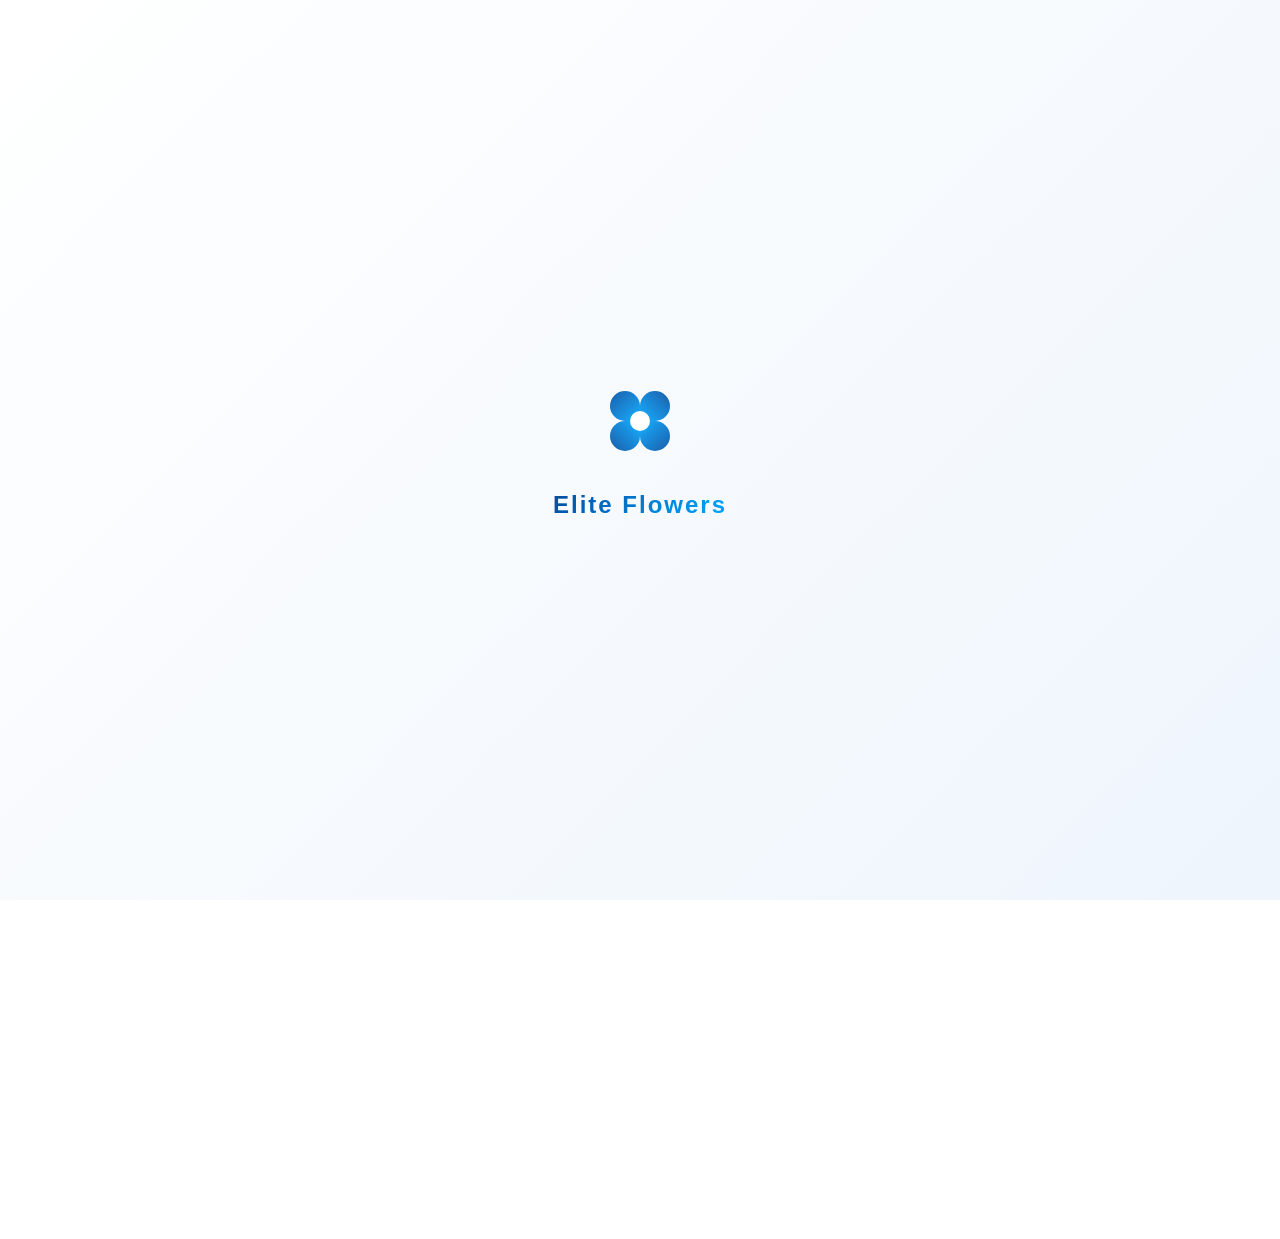
<file: cart.html>
<!DOCTYPE html>
<html lang="ro">
<head>
    <meta charset="UTF-8">
    <meta name="viewport" content="width=device-width, initial-scale=1.0">
    <title>Coșul meu | Elite Flowers</title>
    <link rel="stylesheet" href="style.css">
</head>
<body>
    <div id="preloader">
        <div class="flower-loader">
            <div class="petal"></div>
            <div class="petal"></div>
            <div class="petal"></div>
            <div class="petal"></div>
            <div class="center-dot"></div>
        </div>
        <h2 class="loader-text">Elite Flowers</h2>
    </div>

    <div id="content-wrapper">
        <header id="main-header">
            <div class="logo">Elite Flowers</div>
            
            <div class="hamburger" id="hamburger">
                <span></span>
                <span></span>
                <span></span>
            </div>

            <nav id="nav-menu">
                <ul>
                    <li><a href="index.html" class="nav-link">Acasă</a></li>
                    <li><a href="about.html" class="nav-link">Despre Noi</a></li>
                    <li><a href="shop.html" class="nav-link">Magazin</a></li>
                    <li><a href="cart.html" class="nav-link active">Coș</a></li>
                    <li><a href="#contact" class="nav-link cta-nav">Contact</a></li>
                </ul>
            </nav>
        </header>

        <main>
            <section class="cart-section hidden">
                <div class="cart-header-badge">
                    <span class="badge-pulse"></span> Procesare Comandă securizată (256-bit SSL)
                </div>
                <h1 class="section-title">Coșul tău de cumpărături</h1>

                <div class="cart-container">
                    <!-- Lista de produse (Tech Card Layout) -->
                    <div class="cart-items">
                        <div class="cart-table-wrapper">
                            <table class="cart-table">
                                <thead>
                                    <tr>
                                        <th>Aranjament</th>
                                        <th>Preț Unitar</th>
                                        <th>Cantitate</th>
                                        <th>Subtotal</th>
                                        <th>Acțiune</th>
                                    </tr>
                                </thead>
                                <tbody>
                                    <!-- Randurile sunt generate dinamic din cart.js -->
                                </tbody>
                            </table>
                        </div>

                        <div class="cart-actions">
                            <a href="shop.html" class="back-to-shop-btn">
                                <svg width="18" height="18" viewBox="0 0 24 24" fill="none" stroke="currentColor" stroke-width="2"><line x1="19" y1="12" x2="5" y2="12"></line><polyline points="12 19 5 12 12 5"></polyline></svg>
                                Înapoi la Magazin
                            </a>
                            <button class="clear-cart-btn">
                                <svg width="16" height="16" viewBox="0 0 24 24" fill="none" stroke="currentColor" stroke-width="2"><polyline points="3 6 5 6 21 6"></polyline><path d="M19 6v14a2 2 0 0 1-2 2H7a2 2 0 0 1-2-2V6m3 0V4a2 2 0 0 1 2-2h4a2 2 0 0 1 2 2v2"></path></svg>
                                Golește Coșul
                            </button>
                        </div>
                    </div>

                    <!-- Panel Sumar Comandă -->
                    <div class="cart-summary tech-glass">
                        <div class="summary-header">
                            <h2>Sumar Comandă</h2>
                            <span class="tech-tag">LIVE</span>
                        </div>
                        
                        <div class="summary-details">
                            <div class="summary-row">
                                <span>Valoare produse:</span>
                                <span class="subtotal-val">0 MDL</span>
                            </div>
                            
                            <div class="summary-row">
                                <span>Livrare Express (Chișinău):</span>
                                <span class="shipping-val">0 MDL</span>
                            </div>

                            <div class="promo-box">
                                <div class="promo-input-group">
                                    <input type="text" placeholder="Cod Promoțional (ex: ELITE10)" class="promo-input">
                                    <button class="apply-promo">Aplică</button>
                                </div>
                            </div>

                            <div class="summary-divider"></div>

                            <div class="summary-row total-row">
                                <span>Total de plată:</span>
                                <span class="grand-total-val">0 MDL</span>
                            </div>
                        </div>

                        <a href="checkout.html" class="checkout-link">
                            <button class="cta-btn checkout-btn">
                                Spre Finalizare
                                <svg width="18" height="18" viewBox="0 0 24 24" fill="none" stroke="currentColor" stroke-width="2"><line x1="5" y1="12" x2="19" y2="12"></line><polyline points="12 5 19 12 12 19"></polyline></svg>
                            </button>
                        </a>

                        <div class="tech-guarantees">
                            <div class="guarantee-item">🔒 Plată Securizată</div>
                            <div class="guarantee-item">⚡ Livrare în ~2 ore</div>
                        </div>
                    </div>
                </div>

                <!-- Stare Coș Gol -->
                <div class="empty-cart-message tech-glass" style="display: none;">
                    <div class="empty-icon-glow"></div>
                    <h2>Coșul tău este gol</h2>
                    <p>Nu ai adăugat încă niciun aranjament floral în coșul tău de cumpărături.</p>
                    <br>
                    <br>
                    <a href="shop.html"><button class="cta-btn">Explorează Magazinul</button></a>
                </div>
            </section>
        </main>

        <footer class="main-footer" id="contact">
            <div class="footer-content">
                <div class="footer-section brand-info">
                    <h2 class="footer-logo">Elite Flowers</h2>
                    <p>Aducem frumusețea naturii mai aproape de tine prin aranjamente florale create cu pasiune și atenție la detalii.</p>
                </div>
                
                <div class="footer-section links">
                    <h3>Navigare Rapidă</h3>
                    <ul>
                        <li><a href="index.html">Acasă</a></li>
                        <li><a href="about.html">Despre Noi</a></li>
                        <li><a href="shop.html">Magazin</a></li>
                        <li><a href="cart.html">Coș</a></li>
                        <li><a href="#">Termeni și Condiții</a></li>
                    </ul>
                </div>
                
                <div class="footer-section contact-info">
                    <h3>Contact</h3>
                    <p><span>📞</span> +373 (76) 047 079</p>
                    <p><span>✉️</span> elite.flowers.company@gmail.com</p>
                    <p><span>📍</span> Strada Mitropolit Gavriil Bănulescu-Bodoni 59, MD-2005, Chișinău, Moldova</p>
                </div>
            </div>
            
            <div class="footer-bottom">
                <p>&copy; 2026 Elite Flowers. Toate drepturile rezervate.</p>
            </div>
        </footer>
    </div>

    <script src="cart.js"></script>
    <script src="script.js"></script>
</body>
</html>
</file>
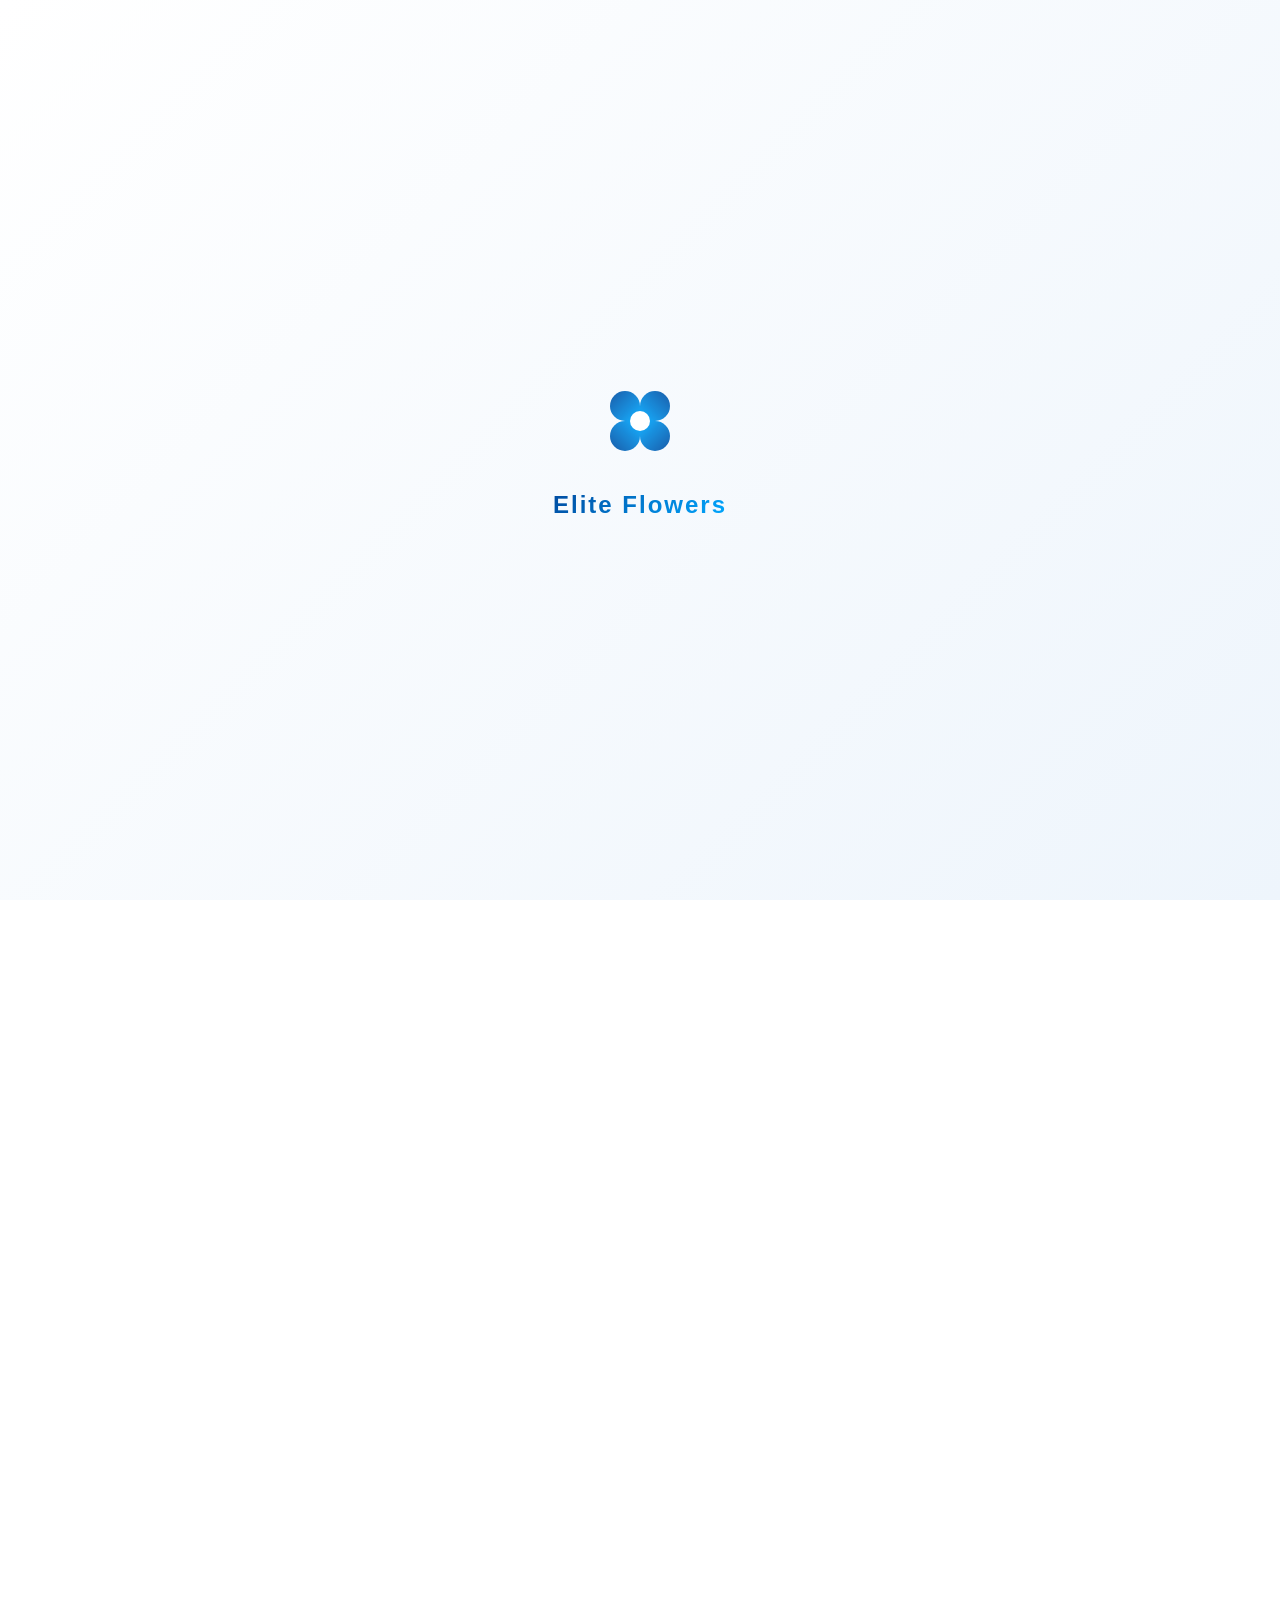
<file: checkout.html>
<!DOCTYPE html>
<html lang="ro">
<head>
    <meta charset="UTF-8">
    <meta name="viewport" content="width=device-width, initial-scale=1.0">
    <title>Finalizare Comandă | Elite Flowers</title>
    <link rel="stylesheet" href="style.css">
</head>
<body>
    <div id="preloader">
        <div class="flower-loader">
            <div class="petal"></div>
            <div class="petal"></div>
            <div class="petal"></div>
            <div class="petal"></div>
            <div class="center-dot"></div>
        </div>
        <h2 class="loader-text">Elite Flowers</h2>
    </div>

    <div id="content-wrapper">
        <header id="main-header">
            <div class="logo">Elite Flowers</div>
            
            <div class="hamburger" id="hamburger">
                <span></span>
                <span></span>
                <span></span>
            </div>

            <nav id="nav-menu">
                <ul>
                    <li><a href="index.html" class="nav-link">Acasă</a></li>
                    <li><a href="about.html" class="nav-link">Despre Noi</a></li>
                    <li><a href="shop.html" class="nav-link">Magazin</a></li>
                    <li><a href="cart.html" class="nav-link">Coș</a></li>
                    <li><a href="#contact" class="nav-link cta-nav">Contact</a></li>
                </ul>
            </nav>
        </header>

        <main>
            <section class="checkout-section hidden">
                <div class="cart-header-badge">
                    <span class="badge-pulse"></span> Checkout Securizat (256-Bit SSL Encryption)
                </div>
                <h1 class="section-title">Finalizare Comandă</h1>

                <div class="checkout-container">
                    <!-- Formular Date Livrare & Plată -->
                    <form id="checkout-form" class="checkout-form tech-glass">
                        <div class="form-step">
                            <h2 class="step-title"><span>1</span> Date de Contact & Livrare</h2>
                            <div class="form-grid">
                                <div class="form-group">
                                    <label for="fullname">Nume și Prenume *</label>
                                    <input type="text" id="fullname" placeholder="ex: Ion Popescu" required>
                                </div>
                                <div class="form-group">
                                    <label for="phone">Număr Telefon *</label>
                                    <input type="tel" id="phone" placeholder="ex: +373 60 000 000" required>
                                </div>
                                <div class="form-group full-width">
                                    <label for="email">Adresă Email *</label>
                                    <input type="email" id="email" placeholder="ex: client@gmail.com" required>
                                </div>
                                <div class="form-group full-width">
                                    <label for="address">Adresă de Livrare (Chișinău / Suburbii) *</label>
                                    <input type="text" id="address" placeholder="Strada, Număr, Bloc, Ap." required>
                                </div>
                                <div class="form-group full-width">
                                    <label for="notes">Mențiuni / Card de felicitare (Opțional)</label>
                                    <textarea id="notes" rows="3" placeholder="Scrie mesajul pe care dorești să îl atașăm buchetului..."></textarea>
                                </div>
                            </div>
                        </div>

                        <div class="form-step">
                            <h2 class="step-title"><span>2</span> Metodă de Plată</h2>
                            <div class="payment-options">
                                <label class="payment-card active">
                                    <input type="radio" name="payment" value="card" checked>
                                    <div class="payment-info">
                                        <span class="pay-title">💳 Plată Online cu Cardul</span>
                                        <span class="pay-desc">Securizat prin Visa / Mastercard</span>
                                    </div>
                                </label>
                                <label class="payment-card">
                                    <input type="radio" name="payment" value="cash">
                                    <div class="payment-info">
                                        <span class="pay-title">💵 Numerar la Livrare</span>
                                        <span class="pay-desc">Achită curierului la primirea florilor</span>
                                    </div>
                                </label>
                            </div>
                        </div>

                        <button type="submit" class="cta-btn place-order-btn">
                            Plasează Comanda
                            <svg width="20" height="20" viewBox="0 0 24 24" fill="none" stroke="currentColor" stroke-width="2"><line x1="5" y1="12" x2="19" y2="12"></line><polyline points="12 5 19 12 12 19"></polyline></svg>
                        </button>
                    </form>

                    <!-- Sumar Produse din Coș -->
                    <div class="checkout-summary tech-glass">
                        <div class="summary-header">
                            <h2>Produsele Tale</h2>
                            <a href="cart.html" class="edit-cart-link">Editează</a>
                        </div>

                        <div id="checkout-items-list" class="checkout-items-list">
                            <!-- Inserat dinamic prin JavaScript -->
                        </div>

                        <div class="summary-divider"></div>

                        <div class="summary-details">
                            <div class="summary-row">
                                <span>Subtotal:</span>
                                <span id="checkout-subtotal">0 MDL</span>
                            </div>
                            <div class="summary-row">
                                <span>Livrare:</span>
                                <span id="checkout-shipping">50 MDL</span>
                            </div>
                            <div class="summary-divider"></div>
                            <div class="summary-row total-row">
                                <span>Total de Plată:</span>
                                <span id="checkout-grand-total">0 MDL</span>
                            </div>
                        </div>
                    </div>
                </div>
            </section>
        </main>

        <footer class="main-footer" id="contact">
            <div class="footer-content">
                <div class="footer-section brand-info">
                    <h2 class="footer-logo">Elite Flowers</h2>
                    <p>Aducem frumusețea naturii mai aproape de tine prin aranjamente florale create cu pasiune și atenție la detalii.</p>
                </div>
                
                <div class="footer-section links">
                    <h3>Navigare Rapidă</h3>
                    <ul>
                        <li><a href="index.html">Acasă</a></li>
                        <li><a href="about.html">Despre Noi</a></li>
                        <li><a href="shop.html">Magazin</a></li>
                        <li><a href="cart.html">Coș</a></li>
                        <li><a href="#">Termeni și Condiții</a></li>
                    </ul>
                </div>
                
                <div class="footer-section contact-info">
                    <h3>Contact</h3>
                    <p><span>📞</span> +373 (76) 047 079</p>
                    <p><span>✉️</span> elite.flowers.company@gmail.com</p>
                    <p><span>📍</span> Strada Mitropolit Gavriil Bănulescu-Bodoni 59, MD-2005, Chișinău, Moldova</p>
                </div>
            </div>
            
            <div class="footer-bottom">
                <p>&copy; 2026 Elite Flowers. Toate drepturile rezervate.</p>
            </div>
        </footer>
    </div>

    <script src="cart.js"></script>
    <script src="checkout.js"></script>
    <script src="script.js"></script>
</body>
</html>
</file>
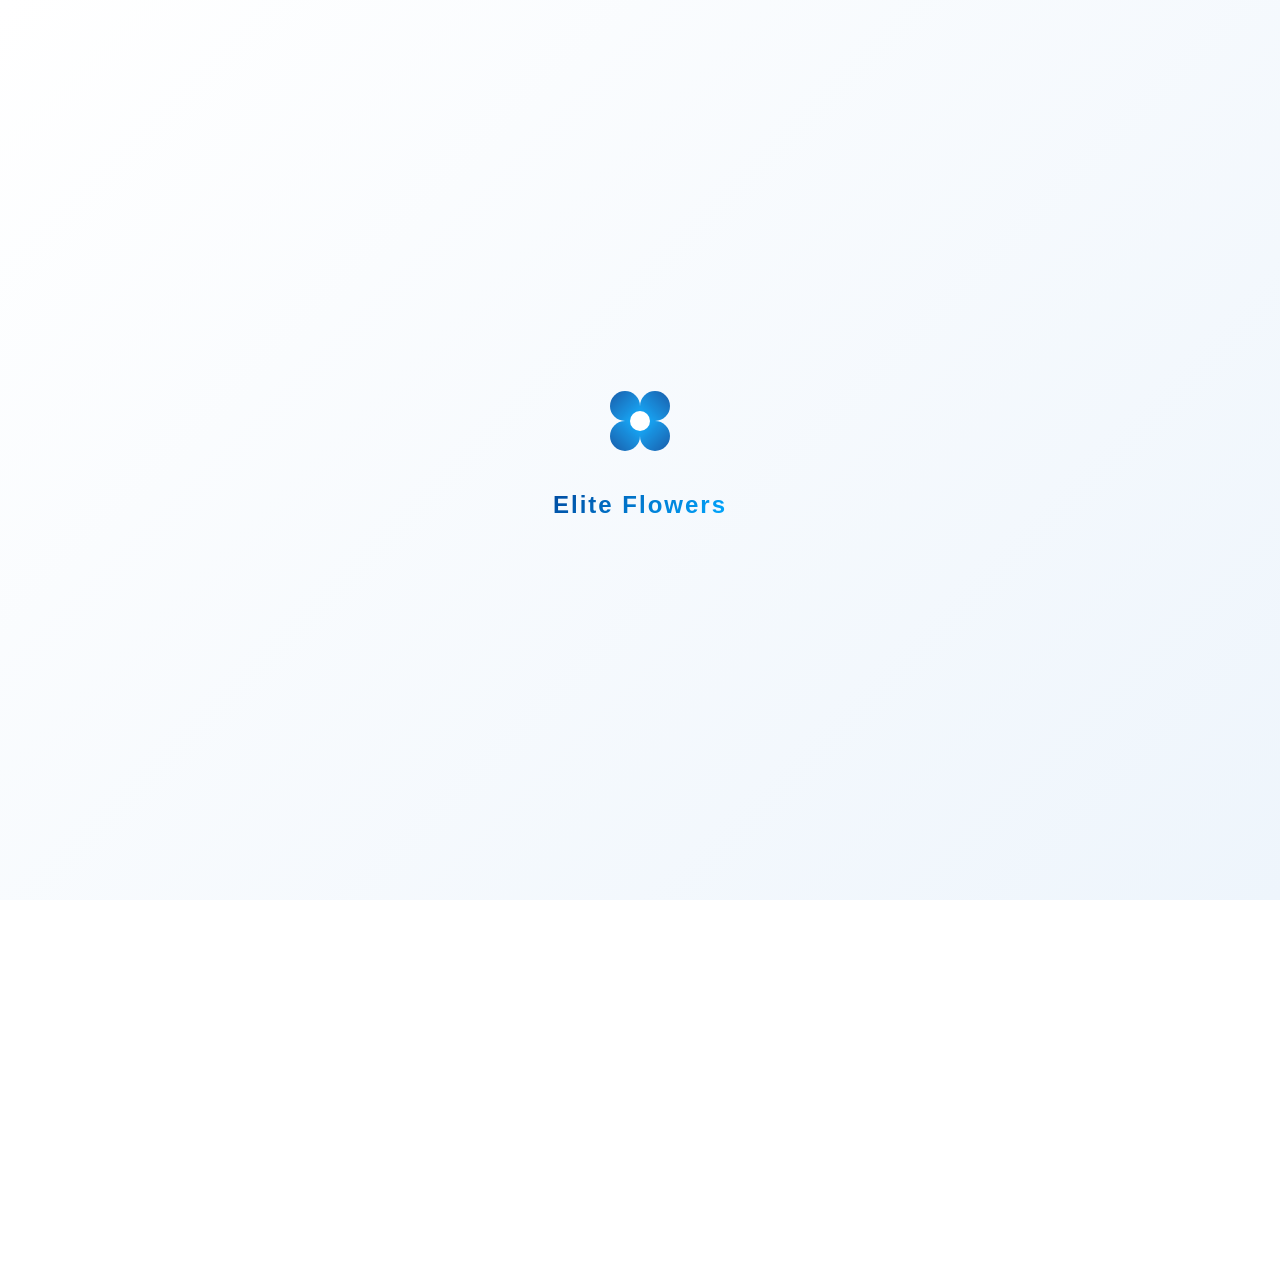
<file: product.html>
<!DOCTYPE html>
<html lang="ro">
<head>
    <meta charset="UTF-8">
    <meta name="viewport" content="width=device-width, initial-scale=1.0">
    <title>Detalii Produs - Elite Flowers</title>
    <link rel="stylesheet" href="style.css">
</head>
<body>
    <div id="preloader">
        <div class="flower-loader">
            <div class="petal"></div>
            <div class="petal"></div>
            <div class="petal"></div>
            <div class="petal"></div>
            <div class="center-dot"></div>
        </div>
        <h2 class="loader-text">Elite Flowers</h2>
    </div>

    <div id="content-wrapper">
        <header id="main-header">
            <div class="logo">Elite Flowers</div>
            
            <div class="hamburger" id="hamburger">
                <span></span>
                <span></span>
                <span></span>
            </div>

            <nav id="nav-menu">
                <ul>
                    <li><a href="index.html" class="nav-link">Acasă</a></li>
                    <li><a href="about.html" class="nav-link">Despre Noi</a></li>
                    <li><a href="shop.html" class="nav-link">Magazin</a></li>
                    <li><a href="cart.html" class="nav-link cta-nav">Coș</a></li>
                </ul>
            </nav>
        </header>

        <main>
            <section class="product-detail-section">
                <div class="product-detail-container hidden" id="product-detail">
                    <!-- Generat dinamic prin JavaScript -->
                </div>
            </section>
        </main>

        <footer class="main-footer" id="contact">
            <div class="footer-content">
                <div class="footer-section brand-info">
                    <h2 class="footer-logo">Elite Flowers</h2>
                    <p>Aducem frumusețea naturii mai aproape de tine prin aranjamente florale create cu pasiune și atenție la detalii.</p>
                </div>
                
                <div class="footer-section links">
                    <h3>Navigare Răpidă</h3>
                    <ul>
                        <li><a href="index.html">Acasă</a></li>
                        <li><a href="about.html">Despre Noi</a></li>
                        <li><a href="shop.html">Magazin</a></li>
                        <li><a href="#">Termeni și Condiții</a></li>
                    </ul>
                </div>
                
                <div class="footer-section contact-info">
                    <h3>Contact</h3>
                    <p><span>📞</span> +373 (76) 047 079</p>
                    <p><span>✉️</span> contact@eliteflowers.md</p>
                    <p><span>📍</span> Strada Mitropolit Gavriil Bănulescu-Bodoni 59, MD-2005, Chișinău, Moldova</p>
                </div>
            </div>
            
            <div class="footer-bottom">
                <p>&copy; 2026 Elite Flowers. Toate drepturile rezervate.</p>
            </div>
        </footer>
    </div>
<script src="cart.js"></script>
    <script src="product.js"></script>
    <script src="script.js"></script>
</body>
</html>
</file>
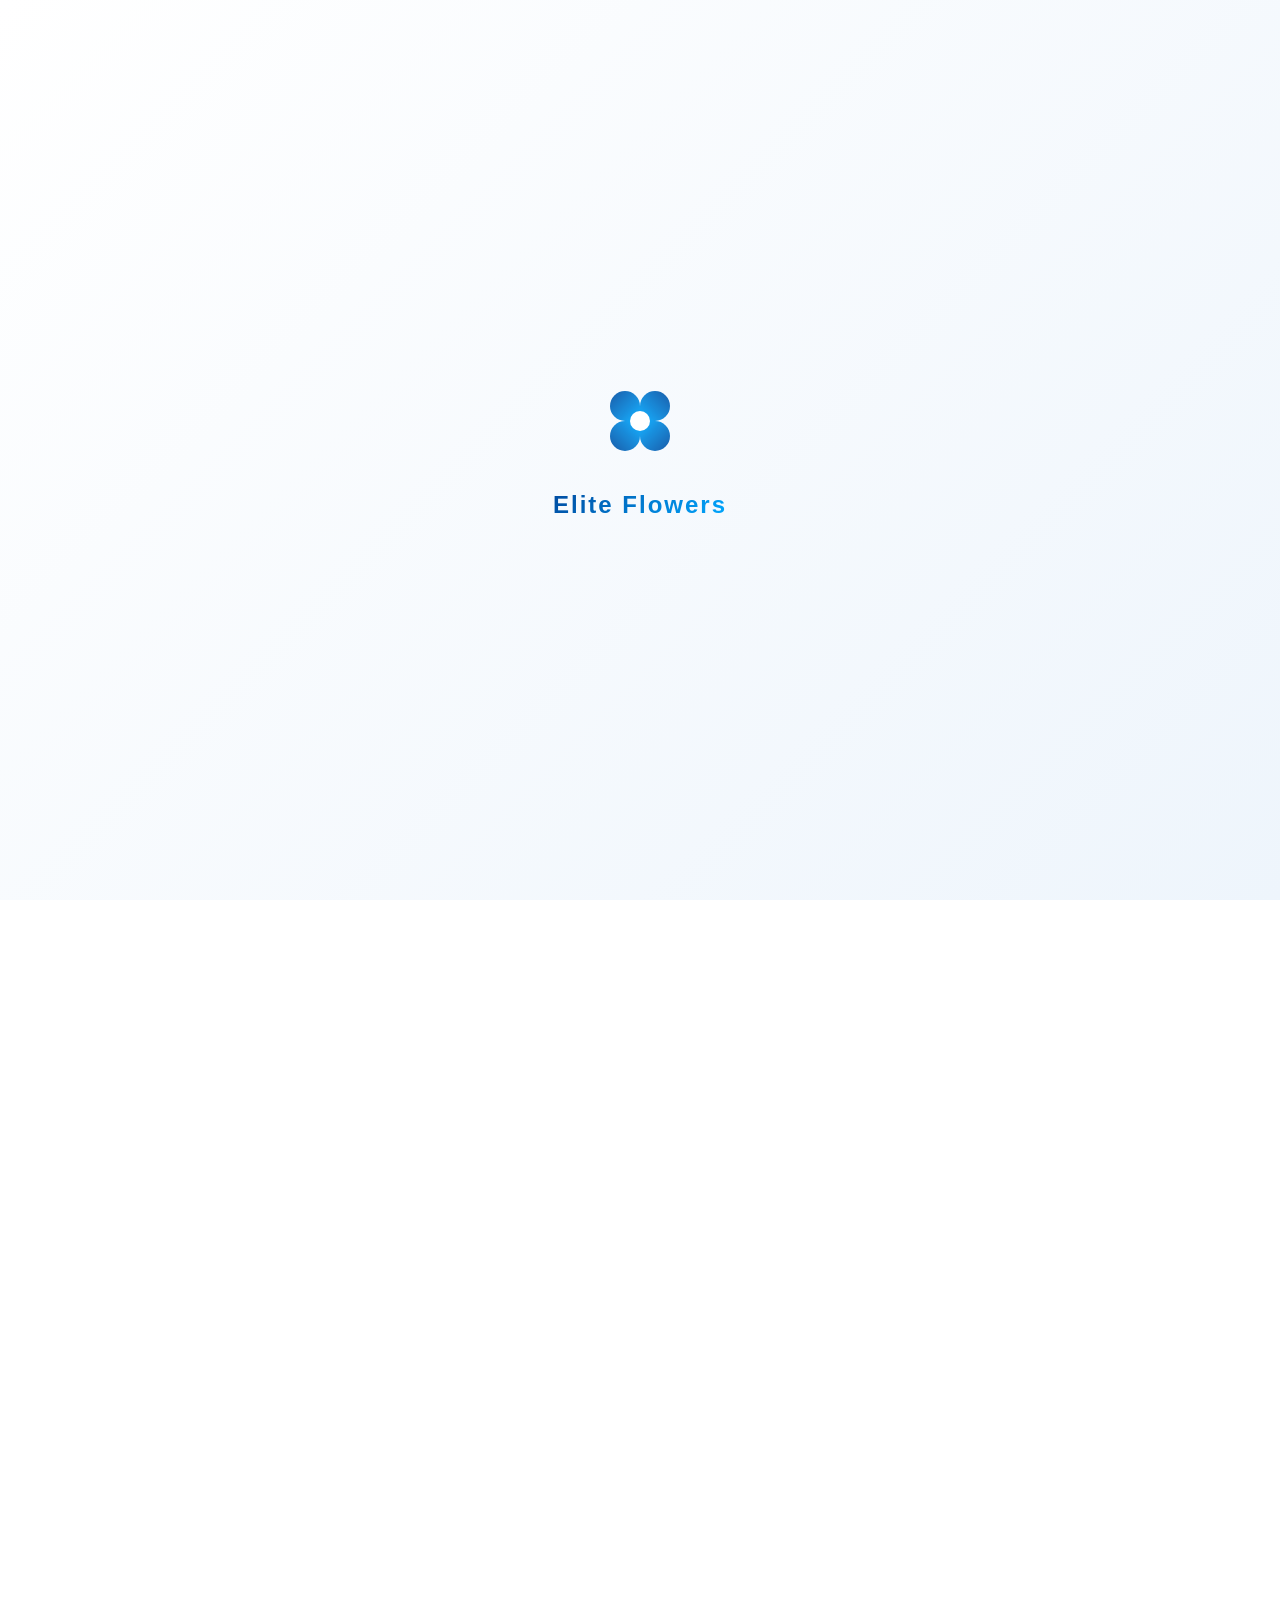
<file: shop.html>
<!DOCTYPE html>
<html lang="ro">
<head>
    <meta charset="UTF-8">
    <meta name="viewport" content="width=device-width, initial-scale=1.0">
    <title>Magazin - Elite Flowers</title>
    <link rel="stylesheet" href="style.css">
</head>
<body>
    <div id="preloader">
        <div class="flower-loader">
            <div class="petal"></div>
            <div class="petal"></div>
            <div class="petal"></div>
            <div class="petal"></div>
            <div class="center-dot"></div>
        </div>
        <h2 class="loader-text">Elite Flowers</h2>
    </div>

    <div id="content-wrapper">
        <header id="main-header">
            <div class="logo">Elite Flowers</div>
            
            <div class="hamburger" id="hamburger">
                <span></span>
                <span></span>
                <span></span>
            </div>

            <nav id="nav-menu">
                <ul>
                    <li><a href="index.html" class="nav-link">Acasă</a></li>
                    <li><a href="about.html" class="nav-link">Despre Noi</a></li>
                    <li><a href="shop.html" class="nav-link">Magazin</a></li>
                    <li><a href="cart.html" class="nav-link cta-nav">Coș</a></li>
                </ul>
            </nav>
        </header>

        <main>
            <section class="shop-header hidden">
                <h1>Colecția Noastră</h1>
                <p>Explorează cele 12 aranjamente florale exclusive create pentru orice ocazie.</p>
            </section>

            <section class="shop-section">
                <div class="products-grid" id="shop-products-grid">
                    <!-- Generat dinamic prin JavaScript -->
                </div>
            </section>
        </main>

        <footer class="main-footer" id="contact">
            <div class="footer-content">
                <div class="footer-section brand-info">
                    <h2 class="footer-logo">Elite Flowers</h2>
                    <p>Aducem frumusețea naturii mai aproape de tine prin aranjamente florale create cu pasiune și atenție la detalii.</p>
                </div>
                
                <div class="footer-section links">
                    <h3>Navigare Răpidă</h3>
                    <ul>
                        <li><a href="index.html">Acasă</a></li>
                        <li><a href="about.html">Despre Noi</a></li>
                        <li><a href="shop.html">Magazin</a></li>
                        <li><a href="#">Termeni și Condiții</a></li>
                    </ul>
                </div>
                
                <div class="footer-section contact-info">
                    <h3>Contact</h3>
                    <p><span>📞</span> +373 (76) 047 079</p>
                    <p><span>✉️</span> contact@eliteflowers.md</p>
                    <p><span>📍</span> Strada Mitropolit Gavriil Bănulescu-Bodoni 59, MD-2005, Chișinău, Moldova</p>
                </div>
            </div>
            
            <div class="footer-bottom">
                <p>&copy; 2026 Elite Flowers. Toate drepturile rezervate.</p>
            </div>
        </footer>
    </div>

    <script src="cart.js"></script>
    <script src="shop.js"></script>
    <script src="script.js"></script>
</body>
</body>
</html>
</file>
<file: style.css>
:root {
    --primary-blue: #004ba0;
    --secondary-blue: #00a8ff;
    --light-blue: #eef5fc;
    --white: #ffffff;
    --text-dark: #333333;
    --gradient-blue: linear-gradient(135deg, var(--primary-blue), var(--secondary-blue));
    --gradient-bg: linear-gradient(135deg, var(--white) 0%, var(--light-blue) 100%);
    --gradient-card: linear-gradient(145deg, #ffffff, #f4f9ff);
    --transition-speed: 0.8s;
}

* {
    margin: 0;
    padding: 0;
    box-sizing: border-box;
    font-family: 'Segoe UI', Tahoma, Geneva, Verdana, sans-serif;
}

body {
    background-color: var(--white);
    color: var(--text-dark);
    overflow-x: hidden;
}

/* Preloader */
#preloader {
    position: fixed;
    top: 0;
    left: 0;
    width: 100%;
    height: 100%;
    background: var(--gradient-bg);
    display: flex;
    flex-direction: column;
    justify-content: center;
    align-items: center;
    z-index: 9999;
    transition: opacity 0.8s ease-out, visibility 0.8s ease-out;
}

.flower-loader {
    position: relative;
    width: 80px;
    height: 80px;
    animation: rotateFlower 4s linear infinite;
}

.petal {
    position: absolute;
    width: 30px;
    height: 30px;
    background: var(--gradient-blue);
    border-radius: 50% 50% 0 50%;
    opacity: 0.9;
    animation: bloom 2s ease-in-out infinite alternate;
}

.petal:nth-child(1) { top: 10px; left: 10px; transform: rotate(0deg); }
.petal:nth-child(2) { top: 10px; right: 10px; transform: rotate(90deg); }
.petal:nth-child(3) { bottom: 10px; right: 10px; transform: rotate(180deg); }
.petal:nth-child(4) { bottom: 10px; left: 10px; transform: rotate(270deg); }

.center-dot {
    position: absolute;
    top: 50%;
    left: 50%;
    transform: translate(-50%, -50%);
    width: 20px;
    height: 20px;
    background-color: var(--white);
    border-radius: 50%;
    z-index: 2;
    box-shadow: 0 0 10px rgba(0, 168, 255, 0.3);
}

.loader-text {
    margin-top: 30px;
    font-size: 1.5rem;
    letter-spacing: 2px;
    background: var(--gradient-blue);
    -webkit-background-clip: text;
    -webkit-text-fill-color: transparent;
    opacity: 0;
    animation: fadeInText 1s ease-in-out 0.5s forwards;
}

@keyframes rotateFlower {
    0% { transform: rotate(0deg); }
    100% { transform: rotate(360deg); }
}

@keyframes bloom {
    0% { transform: scale(0.8) rotate(var(--rotation)); }
    100% { transform: scale(1.2) rotate(var(--rotation)); }
}

@keyframes fadeInText {
    to { opacity: 1; }
}

/* Wrapper principal */
#content-wrapper {
    opacity: 0;
    transform: translateY(100px);
    transition: opacity 1.2s cubic-bezier(0.25, 1, 0.5, 1), transform 1.2s cubic-bezier(0.25, 1, 0.5, 1);
}

body.page-loaded #content-wrapper {
    opacity: 1;
    transform: translateY(0);
}

/* Header & Navigare Fixată */
header {
    display: flex;
    justify-content: space-between;
    align-items: center;
    padding: 20px 40px;
    background: rgba(255, 255, 255, 0.95);
    backdrop-filter: blur(20px);
    -webkit-backdrop-filter: blur(20px);
    border: 1px solid rgba(0, 168, 255, 0.3);
    border-radius: 50px;
    box-shadow: 0 8px 32px rgba(0, 75, 160, 0.15);
    position: fixed;
    top: 25px;
    left: 0;
    right: 0;
    width: 90%;
    max-width: 1200px;
    margin: 0 auto;
    z-index: 1000;
    transition: all 0.4s cubic-bezier(0.25, 1, 0.5, 1);
}

header.header-scrolled {
    padding: 12px 40px;
    top: 15px;
    background: rgba(255, 255, 255, 0.98);
    box-shadow: 0 12px 40px rgba(0, 75, 160, 0.25);
    border-color: rgba(0, 168, 255, 0.5);
}

.logo {
    font-size: 24px;
    font-weight: 800;
    background: var(--gradient-blue);
    -webkit-background-clip: text;
    -webkit-text-fill-color: transparent;
    letter-spacing: 1px;
    transition: font-size 0.4s ease;
}

header.header-scrolled .logo {
    font-size: 20px;
}

nav ul {
    list-style: none;
    display: flex;
    align-items: center;
    gap: 35px;
}

.nav-link {
    text-decoration: none;
    color: var(--text-dark);
    font-weight: 600;
    font-size: 0.95rem;
    position: relative;
    padding: 5px 0;
    transition: color 0.3s ease;
}

.nav-link::after {
    content: '';
    position: absolute;
    bottom: 0;
    left: 0;
    width: 0%;
    height: 2px;
    background: var(--gradient-blue);
    transition: width 0.3s ease;
    border-radius: 2px;
}

.nav-link:hover, .nav-link.active {
    color: var(--secondary-blue);
}

.nav-link:hover::after, .nav-link.active::after {
    width: 100%;
}

.cta-nav {
    background: var(--gradient-blue);
    color: var(--white) !important;
    padding: 10px 25px;
    border-radius: 30px;
    box-shadow: 0 4px 15px rgba(0, 168, 255, 0.2);
    transition: all 0.3s ease;
}

.cta-nav::after {
    display: none;
}

.cta-nav:hover {
    box-shadow: 0 6px 20px rgba(0, 168, 255, 0.4);
    transform: translateY(-2px);
}

.hamburger {
    display: none;
    cursor: pointer;
    flex-direction: column;
    gap: 5px;
}

.hamburger span {
    width: 25px;
    height: 3px;
    background: var(--primary-blue);
    border-radius: 3px;
    transition: all 0.3s ease;
}

/* Hero Section */
.hero {
    display: flex;
    flex-direction: column;
    align-items: center;
    justify-content: center;
    text-align: center;
    min-height: 100vh;
    background: var(--gradient-bg);
    padding: 120px 20px 0; 
}

.hero h1 {
    font-size: 4rem;
    margin-bottom: 20px;
    background: var(--gradient-blue);
    -webkit-background-clip: text;
    -webkit-text-fill-color: transparent;
}

.hero p {
    font-size: 1.2rem;
    margin-bottom: 40px;
    max-width: 600px;
    line-height: 1.6;
}

.cta-btn {
    padding: 16px 45px;
    font-size: 1.1rem;
    font-weight: 600;
    color: var(--white);
    background: var(--gradient-blue);
    border: none;
    border-radius: 30px;
    cursor: pointer;
    transition: transform 0.3s ease, box-shadow 0.3s ease;
    box-shadow: 0 4px 15px rgba(0, 168, 255, 0.3);
}

.cta-btn:hover {
    transform: translateY(-3px);
    box-shadow: 0 8px 25px rgba(0, 168, 255, 0.5);
}

.cta-btn.secondary {
    background: var(--white);
    color: var(--primary-blue);
    border: 2px solid var(--primary-blue);
    box-shadow: none;
}

.cta-btn.secondary:hover {
    background: var(--light-blue);
    box-shadow: 0 8px 25px rgba(0, 168, 255, 0.2);
}

/* Benefits Section */
.benefits {
    display: flex;
    justify-content: center;
    flex-wrap: wrap;
    padding: 100px 50px;
    background-color: var(--white);
    gap: 40px;
}

.benefit {
    flex: 1;
    min-width: 280px;
    max-width: 350px;
    text-align: center;
    padding: 40px 30px;
    background: var(--gradient-card);
    border: 1px solid rgba(0, 168, 255, 0.1);
    border-radius: 20px;
    transition: transform 0.4s ease, box-shadow 0.4s ease;
}

.benefit:hover {
    transform: translateY(-10px);
    box-shadow: 0 15px 35px rgba(0, 168, 255, 0.15);
}

.icon-gradient {
    font-size: 2.5rem;
    margin-bottom: 20px;
    background: var(--gradient-blue);
    -webkit-background-clip: text;
    -webkit-text-fill-color: transparent;
    display: inline-block;
}

.benefit h3 {
    color: var(--primary-blue);
    margin-bottom: 15px;
    font-size: 1.4rem;
}

.benefit p {
    line-height: 1.5;
    color: #555;
}

/* Featured Products & Shop Grid */
.featured-products {
    padding: 80px 50px;
    background-color: var(--white);
}

.section-title {
    font-size: 2.5rem;
    margin-bottom: 30px;
    background: var(--gradient-blue);
    -webkit-background-clip: text;
    -webkit-text-fill-color: transparent;
    text-align: center;
}

.products-grid {
    display: flex;
    justify-content: center;
    flex-wrap: wrap;
    gap: 40px;
    margin-bottom: 50px;
}

.product-card {
    background: var(--white);
    border-radius: 20px;
    overflow: hidden;
    box-shadow: 0 10px 30px rgba(0, 0, 0, 0.05);
    width: 300px;
    transition: transform 0.4s ease, box-shadow 0.4s ease;
    border: 1px solid var(--light-blue);
}

.product-card:hover {
    transform: translateY(-10px);
    box-shadow: 0 15px 40px rgba(0, 168, 255, 0.15);
}

.product-img-wrapper {
    width: 100%;
    height: 250px;
    overflow: hidden;
}

.product-img-wrapper img {
    width: 100%;
    height: 100%;
    object-fit: cover;
    transition: transform 0.5s ease;
}

.product-card:hover .product-img-wrapper img {
    transform: scale(1.08);
}

.product-info {
    padding: 25px;
    text-align: center;
}

.product-info h3 {
    color: var(--text-dark);
    font-size: 1.3rem;
    margin-bottom: 10px;
}

.product-info .price {
    color: var(--primary-blue);
    font-size: 1.2rem;
    font-weight: 700;
    margin-bottom: 20px;
}

.add-to-cart {
    width: 100%;
    padding: 12px;
    background: var(--gradient-blue);
    color: var(--white);
    border: none;
    border-radius: 10px;
    font-weight: 600;
    cursor: pointer;
    transition: opacity 0.3s ease;
}

.add-to-cart:hover {
    opacity: 0.9;
}

.center-btn {
    text-align: center;
}

/* Reviews */
.reviews {
    padding: 80px 50px 120px;
    background: var(--gradient-bg);
    text-align: center;
}

.reviews-container {
    display: flex;
    justify-content: center;
    flex-wrap: wrap;
    gap: 50px;
    margin-top: 40px;
}

.review-card {
    background-color: var(--white);
    padding: 50px 30px 40px;
    border-radius: 20px;
    max-width: 350px;
    flex: 1;
    min-width: 280px;
    box-shadow: 0 10px 30px rgba(0, 0, 0, 0.05);
    position: relative;
    transition: transform 0.4s ease;
}

.review-card:hover {
    transform: translateY(-10px);
}

.img-gradient-border {
    width: 90px;
    height: 90px;
    margin: -95px auto 20px auto;
    border-radius: 50%;
    background: var(--gradient-blue);
    padding: 4px;
    display: flex;
    justify-content: center;
    align-items: center;
}

.review-img {
    width: 100%;
    height: 100%;
    border-radius: 50%;
    object-fit: cover;
    background-color: var(--white);
    border: 3px solid var(--white);
}

.stars {
    color: #FFD700;
    font-size: 1.2rem;
    margin-bottom: 15px;
}

.review-text {
    font-style: italic;
    color: #666;
    line-height: 1.6;
    margin-bottom: 20px;
}

.review-author {
    background: var(--gradient-blue);
    -webkit-background-clip: text;
    -webkit-text-fill-color: transparent;
    font-weight: 700;
}

/* Footer */
.main-footer {
    background-color: #0b1a2a;
    color: #a4b2c1;
    padding: 80px 50px 20px;
}

.footer-content {
    display: flex;
    flex-wrap: wrap;
    justify-content: space-between;
    gap: 40px;
    max-width: 1200px;
    margin: 0 auto;
    border-bottom: 1px solid rgba(255, 255, 255, 0.1);
    padding-bottom: 40px;
}

.footer-section {
    flex: 1;
    min-width: 250px;
}

.footer-logo {
    font-size: 24px;
    font-weight: 800;
    background: var(--gradient-blue);
    -webkit-background-clip: text;
    -webkit-text-fill-color: transparent;
    margin-bottom: 20px;
}

.footer-section h3 {
    color: var(--white);
    margin-bottom: 25px;
    font-size: 1.2rem;
}

.footer-section p {
    line-height: 1.6;
    margin-bottom: 15px;
}

.footer-section.links ul {
    list-style: none;
}

.footer-section.links ul li {
    margin-bottom: 12px;
}

.footer-section.links ul li a {
    color: #a4b2c1;
    text-decoration: none;
    transition: color 0.3s ease, padding-left 0.3s ease;
}

.footer-section.links ul li a:hover {
    color: var(--secondary-blue);
    padding-left: 5px;
}

.footer-bottom {
    text-align: center;
    padding-top: 20px;
    font-size: 0.9rem;
}

/* Animații Scroll Reveal */
.hidden {
    opacity: 0;
    transform: translateY(40px);
    transition: opacity var(--transition-speed) ease-out, transform var(--transition-speed) ease-out;
}

.show {
    opacity: 1;
    transform: translateY(0);
}

/* =========================================================
   STILURI PAGINĂ COȘ (CART.HTML) - FĂRĂ CONFLICTE
   ========================================================= */

.cart-section {
    padding-top: 160px; /* Previne acoperirea de către header-ul fixed */
    padding-bottom: 80px;
    padding-left: 5%;
    padding-right: 5%;
    max-width: 1300px;
    margin: 0 auto;
    min-height: 85vh;
}

.cart-header-badge {
    display: inline-flex;
    align-items: center;
    gap: 8px;
    background: rgba(0, 168, 255, 0.08);
    border: 1px solid rgba(0, 168, 255, 0.25);
    padding: 6px 16px;
    border-radius: 30px;
    font-size: 0.85rem;
    color: var(--primary-blue);
    margin-bottom: 10px;
    font-weight: 600;
}

.badge-pulse {
    width: 8px;
    height: 8px;
    background-color: var(--secondary-blue);
    border-radius: 50%;
    box-shadow: 0 0 10px var(--secondary-blue);
    animation: pulseGlow 1.5s infinite;
}

@keyframes pulseGlow {
    0% { opacity: 0.4; transform: scale(0.9); }
    50% { opacity: 1; transform: scale(1.2); }
    100% { opacity: 0.4; transform: scale(0.9); }
}

.cart-container {
    display: grid;
    grid-template-columns: 2.2fr 1fr;
    gap: 35px;
    margin-top: 25px;
}

/* Tabel Coș */
.cart-table-wrapper {
    background: var(--white);
    border-radius: 20px;
    padding: 20px;
    border: 1px solid rgba(0, 168, 255, 0.15);
    box-shadow: 0 10px 30px rgba(0, 75, 160, 0.06);
    overflow-x: auto;
}

.cart-table {
    width: 100%;
    border-collapse: collapse;
}

.cart-table th {
    padding: 16px 12px;
    text-align: left;
    font-size: 0.85rem;
    text-transform: uppercase;
    letter-spacing: 1px;
    color: #718096;
    border-bottom: 2px solid var(--light-blue);
}

.cart-table td {
    padding: 20px 12px;
    border-bottom: 1px solid var(--light-blue);
    vertical-align: middle;
}

.cart-product-info {
    display: flex;
    align-items: center;
    gap: 15px;
    font-weight: 700;
    color: var(--text-dark);
}

.cart-product-info img {
    width: 65px;
    height: 65px;
    object-fit: cover;
    border-radius: 12px;
    box-shadow: 0 4px 12px rgba(0,0,0,0.08);
    transition: transform 0.3s ease;
}

.cart-product-info img:hover {
    transform: scale(1.08);
}

.cart-price, .cart-total {
    font-weight: 700;
    color: var(--primary-blue);
}

/* Control Cantitate */
.quantity-control {
    display: inline-flex;
    align-items: center;
    background: var(--light-blue);
    border-radius: 10px;
    padding: 3px;
    border: 1px solid rgba(0, 168, 255, 0.2);
}

.qty-btn {
    width: 30px;
    height: 30px;
    border: none;
    background: var(--white);
    color: var(--primary-blue);
    font-weight: bold;
    border-radius: 8px;
    cursor: pointer;
    box-shadow: 0 2px 5px rgba(0,0,0,0.05);
    transition: all 0.2s ease;
}

.qty-btn:hover {
    background: var(--secondary-blue);
    color: var(--white);
}

.qty-input {
    width: 40px;
    border: none;
    background: transparent;
    text-align: center;
    font-weight: 700;
    color: var(--text-dark);
}

.remove-btn {
    background: rgba(255, 82, 82, 0.1);
    border: none;
    color: #ff5252;
    width: 36px;
    height: 36px;
    border-radius: 50%;
    cursor: pointer;
    font-size: 1.2rem;
    transition: all 0.3s ease;
}

.remove-btn:hover {
    background: #ff5252;
    color: var(--white);
    box-shadow: 0 4px 12px rgba(255, 82, 82, 0.3);
}

.cart-actions {
    display: flex;
    justify-content: space-between;
    align-items: center;
    margin-top: 25px;
}

.back-to-shop-btn, .clear-cart-btn {
    display: inline-flex;
    align-items: center;
    gap: 8px;
    padding: 12px 24px;
    border-radius: 30px;
    font-weight: 600;
    font-size: 0.9rem;
    cursor: pointer;
    text-decoration: none;
    transition: all 0.3s ease;
}

.back-to-shop-btn {
    background: var(--light-blue);
    color: var(--primary-blue);
    border: 1px solid rgba(0, 168, 255, 0.2);
}

.back-to-shop-btn:hover {
    background: var(--primary-blue);
    color: var(--white);
}

.clear-cart-btn {
    background: transparent;
    border: 1px solid rgba(255, 82, 82, 0.3);
    color: #ff5252;
}

.clear-cart-btn:hover {
    background: #ff5252;
    color: var(--white);
}

/* Panel Glassmorphism Sumar */
.tech-glass {
    background: linear-gradient(160deg, rgba(255, 255, 255, 0.95), rgba(238, 245, 252, 0.85));
    backdrop-filter: blur(15px);
    border: 1px solid rgba(0, 168, 255, 0.25);
    border-radius: 24px;
    padding: 30px;
    box-shadow: 0 15px 35px rgba(0, 75, 160, 0.08);
    height: fit-content;
}

.summary-header {
    display: flex;
    justify-content: space-between;
    align-items: center;
    margin-bottom: 25px;
}

.summary-header h2 {
    font-size: 1.4rem;
    color: var(--primary-blue);
}

.tech-tag {
    background: var(--gradient-blue);
    color: var(--white);
    font-size: 0.7rem;
    font-weight: 800;
    padding: 4px 10px;
    border-radius: 20px;
    letter-spacing: 1px;
}

.summary-row {
    display: flex;
    justify-content: space-between;
    margin-bottom: 15px;
    color: #4a5568;
    font-weight: 500;
}

.promo-box {
    margin: 20px 0;
}

.promo-input-group {
    display: flex;
    gap: 8px;
}

.promo-input {
    flex: 1;
    padding: 12px 16px;
    border-radius: 12px;
    border: 1px solid rgba(0, 168, 255, 0.3);
    background: var(--white);
    font-size: 0.9rem;
    outline: none;
}

.promo-input:focus {
    border-color: var(--secondary-blue);
    box-shadow: 0 0 10px rgba(0, 168, 255, 0.2);
}

.apply-promo {
    padding: 12px 18px;
    border-radius: 12px;
    border: none;
    background: var(--primary-blue);
    color: var(--white);
    font-weight: 600;
    cursor: pointer;
    transition: opacity 0.3s;
}

.summary-divider {
    height: 1px;
    background: linear-gradient(90deg, transparent, rgba(0, 168, 255, 0.3), transparent);
    margin: 20px 0;
}

.total-row {
    font-size: 1.25rem;
    font-weight: 800;
    color: var(--text-dark);
}

.grand-total-val {
    color: var(--primary-blue);
    font-size: 1.4rem;
}

.checkout-link {
    text-decoration: none;
    display: block;
}

.checkout-btn {
    width: 100%;
    margin-top: 20px;
    display: flex;
    justify-content: center;
    align-items: center;
    gap: 10px;
    border-radius: 14px;
}

.tech-guarantees {
    margin-top: 20px;
    display: flex;
    justify-content: space-around;
    font-size: 0.8rem;
    color: #718096;
}

.empty-cart-message {
    text-align: center;
    padding: 80px 20px;
    max-width: 600px;
    margin: 40px auto;
}

.empty-icon-glow {
    font-size: 4.5rem;
    margin-bottom: 20px;
    filter: drop-shadow(0 0 15px rgba(0, 168, 255, 0.4));
}

/* Pagina About & Shop */
.about-hero, .shop-header {
    min-height: 40vh;
    display: flex;
    flex-direction: column;
    align-items: center;
    justify-content: center;
    text-align: center;
    background: var(--gradient-bg);
    padding: 140px 20px 40px;
}

.about-hero h1, .shop-header h1 {
    font-size: 3.5rem;
    margin-bottom: 15px;
    background: var(--gradient-blue);
    -webkit-background-clip: text;
    -webkit-text-fill-color: transparent;
}

.about-content, .shop-section {
    padding: 80px 50px;
    background-color: var(--white);
}

.about-grid {
    display: flex;
    align-items: center;
    justify-content: center;
    gap: 60px;
    max-width: 1200px;
    margin: 0 auto;
    flex-wrap: wrap;
}

.about-text {
    flex: 1;
    min-width: 300px;
}

.about-text h2 {
    font-size: 2.2rem;
    color: var(--primary-blue);
    margin-bottom: 20px;
}

.about-text p {
    line-height: 1.8;
    color: #555;
    margin-bottom: 20px;
}

.about-img {
    flex: 1;
    min-width: 300px;
    height: 400px;
    border-radius: 20px;
    overflow: hidden;
    box-shadow: 0 15px 35px rgba(0, 168, 255, 0.15);
}

.about-img img {
    width: 100%;
    height: 100%;
    object-fit: cover;
}

/* Pagina Detaliu Produs */
.product-detail-section {
    padding: 160px 50px 100px;
    background: var(--gradient-bg);
    min-height: 90vh;
    display: flex;
    align-items: center;
    justify-content: center;
}

.product-detail-container {
    display: flex;
    background: var(--white);
    border-radius: 25px;
    box-shadow: 0 15px 40px rgba(0, 75, 160, 0.1);
    max-width: 1000px;
    width: 100%;
    padding: 50px;
    gap: 50px;
    flex-wrap: wrap;
    align-items: center;
}

.product-gallery {
    flex: 1;
    min-width: 300px;
}

.main-image-wrapper {
    width: 100%;
    height: 350px;
    border-radius: 15px;
    overflow: hidden;
    margin-bottom: 20px;
    border: 1px solid var(--light-blue);
}

.main-image-wrapper img {
    width: 100%;
    height: 100%;
    object-fit: cover;
}

.product-details-info {
    flex: 1;
    min-width: 300px;
}

.product-details-info h1 {
    font-size: 2.5rem;
    color: var(--primary-blue);
    margin-bottom: 15px;
}

.product-detail-price {
    font-size: 1.8rem;
    font-weight: 700;
    color: var(--secondary-blue);
    margin-bottom: 20px;
}

.product-description {
    line-height: 1.7;
    color: #666;
    margin-bottom: 20px;
}

.stock-status {
    font-size: 0.95rem;
    color: #28a745;
    font-weight: 600;
    margin-bottom: 30px;
}

/* Responsivitate Media Queries */
@media (max-width: 900px) {
    header {
        padding: 15px 30px;
    }
    nav ul {
        gap: 20px;
    }
    .cart-container {
        grid-template-columns: 1fr;
    }
}

@media (max-width: 768px) {
    header {
        border-radius: 20px;
        width: 95%;
        padding: 15px 25px;
    }

    .hamburger {
        display: flex;
    }

    nav {
        position: absolute;
        top: 100%;
        left: 0;
        width: 100%;
        background: rgba(255, 255, 255, 0.98);
        backdrop-filter: blur(20px);
        border: 1px solid rgba(0, 168, 255, 0.3);
        border-radius: 15px;
        box-shadow: 0 10px 30px rgba(0, 75, 160, 0.15);
        opacity: 0;
        visibility: hidden;
        transform: translateY(-20px);
        transition: all 0.4s ease;
    }

    nav.active {
        opacity: 1;
        visibility: visible;
        transform: translateY(15px);
    }

    nav ul {
        flex-direction: column;
        padding: 20px;
        gap: 20px;
    }

    .cta-nav {
        display: inline-block;
        width: 100%;
        text-align: center;
    }

    .hamburger.active span:nth-child(1) {
        transform: translateY(8px) rotate(45deg);
    }
    .hamburger.active span:nth-child(2) {
        opacity: 0;
    }
    .hamburger.active span:nth-child(3) {
        transform: translateY(-8px) rotate(-45deg);
    }

    .hero h1 {
        font-size: 2.8rem;
    }
    
    .hero p {
        font-size: 1.1rem;
    }

    .benefits, .featured-products, .reviews, .main-footer, .about-content, .shop-section, .product-detail-section, .cart-section {
        padding-left: 20px;
        padding-right: 20px;
    }

    .benefit, .review-card {
        min-width: 100%;
    }

    .product-detail-container {
        padding: 25px;
    }
}

@media (max-width: 480px) {
    .hero h1 {
        font-size: 2.2rem;
    }
}
/* =========================================================
   STILURI PAGINĂ CHECKOUT (CHECKOUT.HTML)
   ========================================================= */

.checkout-section {
    padding-top: 160px;
    padding-bottom: 80px;
    padding-left: 5%;
    padding-right: 5%;
    max-width: 1300px;
    margin: 0 auto;
    min-height: 85vh;
}

.checkout-container {
    display: grid;
    grid-template-columns: 1.8fr 1fr;
    gap: 35px;
    margin-top: 25px;
}

.step-title {
    font-size: 1.25rem;
    color: var(--primary-blue);
    margin-bottom: 20px;
    display: flex;
    align-items: center;
    gap: 12px;
}

.step-title span {
    background: var(--gradient-blue);
    color: var(--white);
    width: 28px;
    height: 28px;
    border-radius: 50%;
    display: inline-flex;
    align-items: center;
    justify-content: center;
    font-size: 0.9rem;
}

.form-grid {
    display: grid;
    grid-template-columns: 1fr 1fr;
    gap: 18px;
    margin-bottom: 30px;
}

.form-group {
    display: flex;
    flex-direction: column;
    gap: 6px;
}

.form-group.full-width {
    grid-column: span 2;
}

.form-group label {
    font-size: 0.85rem;
    font-weight: 600;
    color: #4a5568;
}

.form-group input, .form-group textarea {
    padding: 12px 16px;
    border-radius: 12px;
    border: 1px solid rgba(0, 168, 255, 0.25);
    background: var(--white);
    outline: none;
    font-size: 0.95rem;
    transition: all 0.3s ease;
}

.form-group input:focus, .form-group textarea:focus {
    border-color: var(--secondary-blue);
    box-shadow: 0 0 10px rgba(0, 168, 255, 0.2);
}

.payment-options {
    display: flex;
    flex-direction: column;
    gap: 12px;
    margin-bottom: 30px;
}

.payment-card {
    display: flex;
    align-items: center;
    gap: 15px;
    padding: 16px 20px;
    border: 1px solid rgba(0, 168, 255, 0.2);
    border-radius: 14px;
    background: var(--white);
    cursor: pointer;
    transition: all 0.3s ease;
}

.payment-card.active {
    border-color: var(--secondary-blue);
    background: var(--light-blue);
    box-shadow: 0 4px 15px rgba(0, 168, 255, 0.1);
}

.pay-title {
    display: block;
    font-weight: 700;
    color: var(--text-dark);
}

.pay-desc {
    display: block;
    font-size: 0.8rem;
    color: #718096;
}

.place-order-btn {
    width: 100%;
    display: flex;
    justify-content: center;
    align-items: center;
    gap: 10px;
    border-radius: 14px;
    padding: 18px;
    font-size: 1.1rem;
}

/* Sumar Checkout Sidebar */
.checkout-items-list {
    display: flex;
    flex-direction: column;
    gap: 15px;
    max-height: 320px;
    overflow-y: auto;
    padding-right: 5px;
}

.checkout-item {
    display: flex;
    align-items: center;
    gap: 12px;
}

.checkout-item img {
    width: 50px;
    height: 50px;
    border-radius: 10px;
    object-fit: cover;
}

.checkout-item-info {
    flex: 1;
}

.checkout-item-info h4 {
    font-size: 0.95rem;
    color: var(--text-dark);
}

.checkout-item-info p {
    font-size: 0.8rem;
    color: #718096;
}

.checkout-item-price {
    font-weight: 700;
    color: var(--primary-blue);
}

.edit-cart-link {
    font-size: 0.85rem;
    color: var(--secondary-blue);
    text-decoration: none;
    font-weight: 600;
}

.edit-cart-link:hover {
    text-decoration: underline;
}

@media (max-width: 900px) {
    .checkout-container {
        grid-template-columns: 1fr;
    }
    
    .form-grid {
        grid-template-columns: 1fr;
    }
    
    .form-group.full-width {
        grid-column: span 1;
    }
}
/* =========================================================
   CORECȚIE DEPLINĂ A PĂRȚII DE ORGANIGRAMĂ ȘI MODAL
   ========================================================= */

.team-section, .organigram-section {
    padding: 60px 5%;
    max-width: 1300px;
    margin: 0 auto;
    text-align: center;
}

.section-subtitle {
    color: #64748b;
    font-size: 1.05rem;
    margin-bottom: 40px;
}

/* Grilă Galerie Lucrători */
.team-gallery {
    display: grid;
    grid-template-columns: repeat(auto-fill, minmax(250px, 1fr));
    gap: 30px;
}

.team-card {
    background: #ffffff;
    border-radius: 20px;
    overflow: hidden;
    border: 1px solid rgba(0, 168, 255, 0.15);
    box-shadow: 0 10px 25px rgba(0, 75, 160, 0.06);
    transition: all 0.4s ease;
}

.team-card:hover {
    transform: translateY(-8px);
    box-shadow: 0 15px 35px rgba(0, 168, 255, 0.18);
    border-color: var(--secondary-blue);
}

.team-card img {
    width: 100%;
    height: auto;
    display: block;
    border-bottom: 1px solid var(--light-blue);
}

.team-info {
    padding: 20px 15px;
}

.team-info h3 {
    font-size: 1.15rem;
    color: var(--text-dark);
    margin-bottom: 5px;
}

.team-info .role {
    font-size: 0.95rem;
    font-weight: 700;
    color: var(--primary-blue);
    margin-bottom: 8px;
}

.team-info .dept {
    display: inline-block;
    background: var(--light-blue);
    color: var(--secondary-blue);
    font-size: 0.8rem;
    font-weight: 600;
    padding: 4px 12px;
    border-radius: 15px;
}

/* Container Organigramă Interactivă */
.organigram-wrapper {
    position: relative;
    cursor: pointer;
    overflow: hidden;
    padding: 15px;
    border-radius: 24px;
    background: #ffffff;
    border: 1px solid rgba(0, 168, 255, 0.25);
    box-shadow: 0 15px 35px rgba(0, 75, 160, 0.08);
}

.organigram-wrapper img {
    width: 100%;
    height: auto;
    display: block;
    border-radius: 12px;
    transition: transform 0.3s ease;
}

.organigram-wrapper:hover img {
    transform: scale(1.01);
}

.organigram-overlay-hint {
    position: absolute;
    bottom: 25px;
    right: 25px;
    background: var(--gradient-blue);
    color: #ffffff;
    padding: 10px 20px;
    border-radius: 30px;
    font-weight: 700;
    font-size: 0.85rem;
    box-shadow: 0 8px 20px rgba(0, 168, 255, 0.4);
}

/* Modal Popup Corectat */
.modal-overlay {
    position: fixed;
    top: 0;
    left: 0;
    width: 100vw;
    height: 100vh;
    background: rgba(11, 26, 42, 0.8) !important;
    backdrop-filter: blur(10px);
    -webkit-backdrop-filter: blur(10px);
    z-index: 10000;
    display: none;
    justify-content: center;
    align-items: center;
    opacity: 0;
    transition: opacity 0.3s ease;
}

.modal-overlay.active {
    opacity: 1;
}

.modal-card {
    position: relative;
    max-width: 900px;
    width: 90%;
    max-height: 90vh;
    background: #ffffff !important;
    border-radius: 24px;
    padding: 25px;
    box-shadow: 0 25px 60px rgba(0, 0, 0, 0.5);
    transform: scale(0.8);
    transition: transform 0.3s ease;
    overflow-y: auto;
    text-align: center;
}

/* Modal Fixat direct pe mijlocul ecranului (Viewport) */
.modal-overlay {
    position: fixed !important;
    top: 0 !important;
    left: 0 !important;
    width: 100vw !important;
    height: 100vh !important;
    background: rgba(11, 26, 42, 0.85) !important;
    backdrop-filter: blur(12px);
    -webkit-backdrop-filter: blur(12px);
    z-index: 999999 !important;
    display: none;
    justify-content: center;
    align-items: center;
    opacity: 0;
    transition: opacity 0.3s ease;
}

.modal-overlay.active {
    opacity: 1;
}

.modal-card {
    position: relative;
    max-width: 900px;
    width: 92%;
    max-height: 85vh;
    background: #ffffff !important;
    border-radius: 24px;
    padding: 25px;
    box-shadow: 0 25px 60px rgba(0, 0, 0, 0.6);
    transform: scale(0.8);
    transition: transform 0.3s ease;
    overflow-y: auto;
    text-align: center;
}

.modal-overlay.active .modal-card {
    transform: scale(1);
}

.modal-card img {
    width: 100%;
    height: auto;
    max-height: 65vh;
    object-fit: contain;
    border-radius: 12px;
    margin-bottom: 15px;
}

.modal-close {
    position: absolute;
    top: 15px;
    right: 15px;
    background: #ff5252;
    color: #ffffff;
    border: none;
    width: 38px;
    height: 38px;
    border-radius: 50%;
    font-size: 1.6rem;
    font-weight: bold;
    cursor: pointer;
    display: flex;
    align-items: center;
    justify-content: center;
    box-shadow: 0 4px 12px rgba(255, 82, 82, 0.4);
    z-index: 10;
}
</file>
